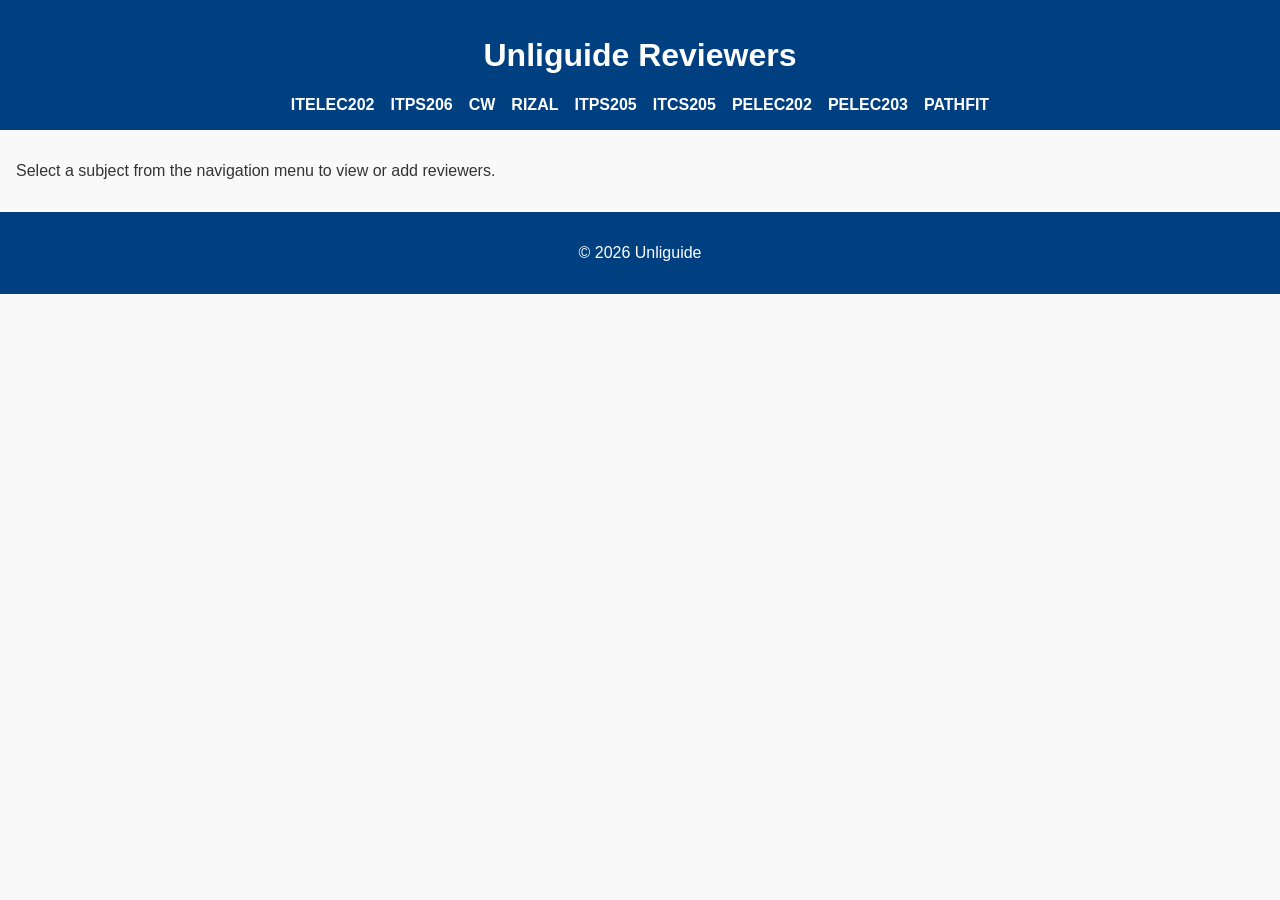
<file: index.html>
<!DOCTYPE html>
<html lang="en">
<head>
    <meta charset="UTF-8">
    <meta name="viewport" content="width=device-width, initial-scale=1.0">
    <title>Unliguide - Reviewers</title>
    <link rel="stylesheet" href="styles.css">
</head>
<body>
    <header>
        <h1>Unliguide Reviewers</h1>
        <nav>
            <ul>
                <li><a href="subjects/ITELEC202.html">ITELEC202</a></li>
                <li><a href="subjects/ITPS206.html">ITPS206</a></li>
                <li><a href="subjects/CW.html">CW</a></li>
                <li><a href="subjects/RIZAL.html">RIZAL</a></li>
                <li><a href="subjects/ITPS205.html">ITPS205</a></li>
                <li><a href="subjects/ITCS205.html">ITCS205</a></li>
                <li><a href="subjects/PELEC202.html">PELEC202</a></li>
                <li><a href="subjects/PELEC203.html">PELEC203</a></li>
                <li><a href="subjects/PATHFIT.html">PATHFIT</a></li>
            </ul>
        </nav>
    </header>
    <main>
        <section>
            <p>Select a subject from the navigation menu to view or add reviewers.</p>
        </section>
    </main>
    <footer>
        <p>&copy; 2026 Unliguide</p>
    </footer>
</body>
</html>
</file>
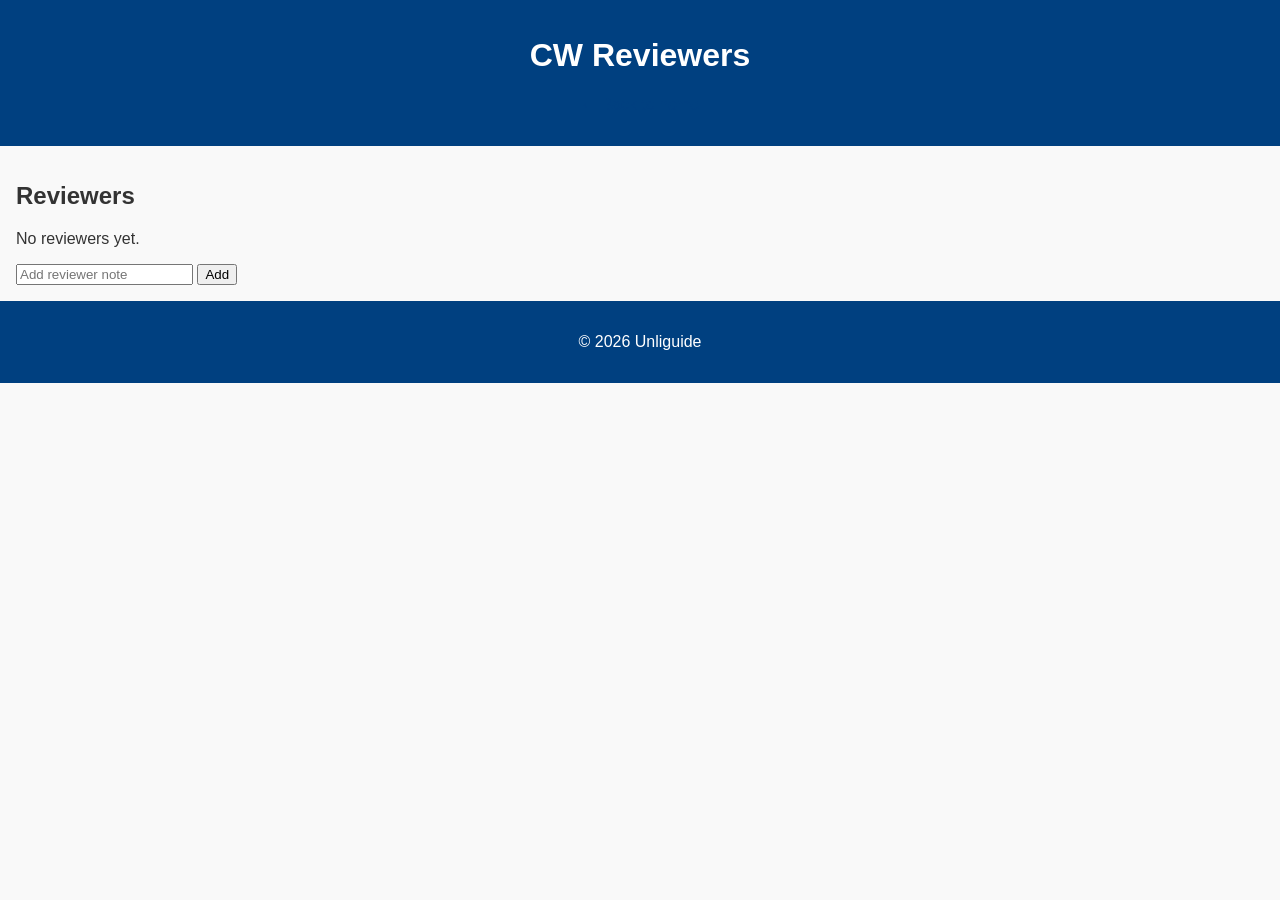
<file: subjects/CW.html>
<!DOCTYPE html>
<html lang="en">
<head>
    <meta charset="UTF-8">
    <meta name="viewport" content="width=device-width, initial-scale=1.0">
    <title>CW Reviewers</title>
    <link rel="stylesheet" href="../styles.css">
</head>
<body>
    <header>
        <h1>CW Reviewers</h1>
        <p><a href="../index.html">&#8592; Back to home</a></p>
    </header>
    <main>
        <div id="notesArea">
            <h2>Reviewers</h2>
            <div id="notesList"></div>
            <input type="text" id="noteInput" placeholder="Add reviewer note" />
            <button id="addBtn">Add</button>
        </div>
    </main>
    <script src="../scripts.js"></script>
    <footer>
        <p>&copy; 2026 Unliguide</p>
    </footer>
</body>
</html>
</file>
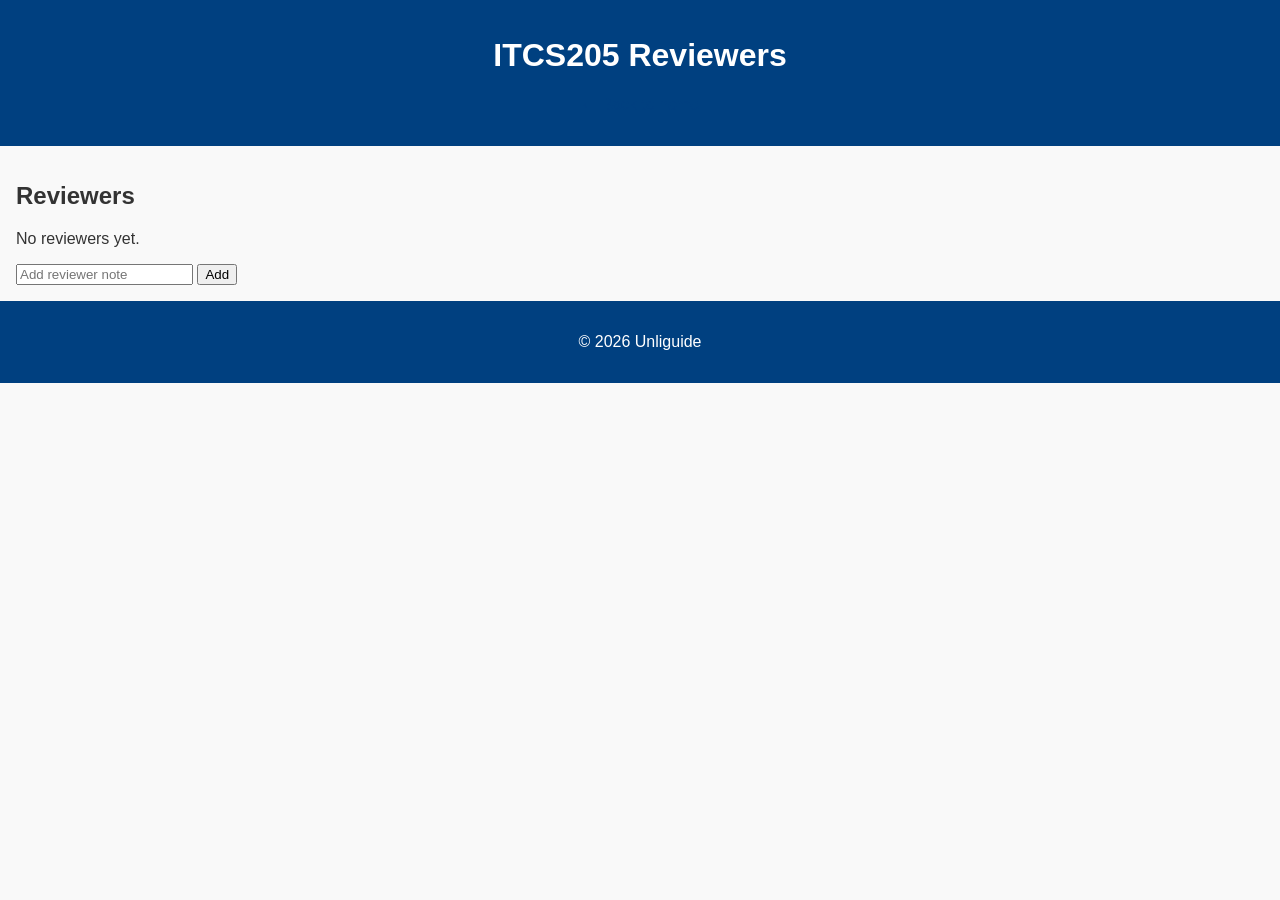
<file: subjects/ITCS205.html>
<!DOCTYPE html>
<html lang="en">
<head>
    <meta charset="UTF-8">
    <meta name="viewport" content="width=device-width, initial-scale=1.0">
    <title>ITCS205 Reviewers</title>
    <link rel="stylesheet" href="../styles.css">
</head>
<body>
    <header>
        <h1>ITCS205 Reviewers</h1>
        <p><a href="../index.html">&#8592; Back to home</a></p>
    </header>
    <main>
        <div id="notesArea">
            <h2>Reviewers</h2>
            <div id="notesList"></div>
            <input type="text" id="noteInput" placeholder="Add reviewer note" />
            <button id="addBtn">Add</button>
        </div>
    </main>
    <script src="../scripts.js"></script>
    <footer>
        <p>&copy; 2026 Unliguide</p>
    </footer>
</body>
</html>
</file>
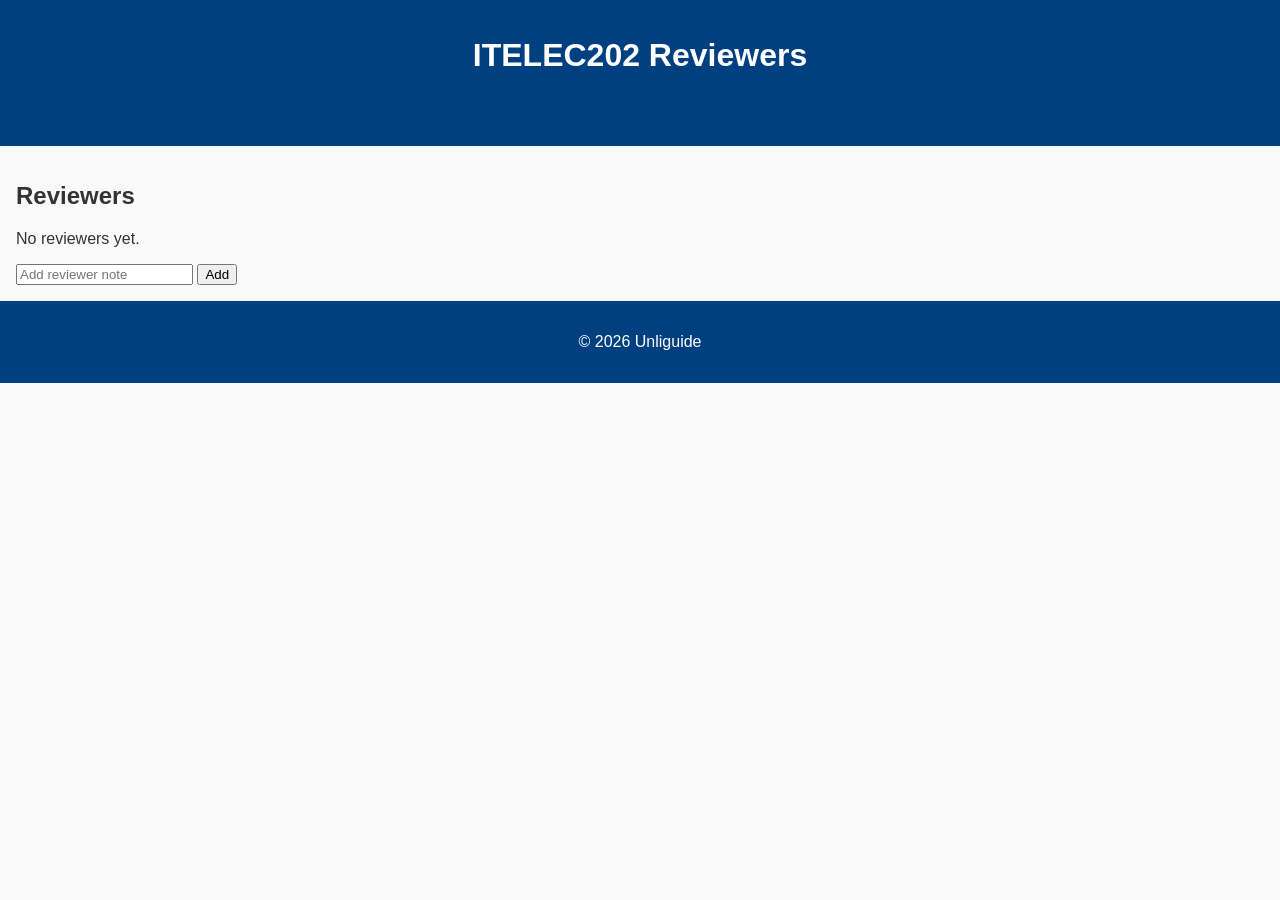
<file: subjects/ITELEC202.html>
<!DOCTYPE html>
<html lang="en">
<head>
    <meta charset="UTF-8">
    <meta name="viewport" content="width=device-width, initial-scale=1.0">
    <title>ITELEC202 Reviewers</title>
    <link rel="stylesheet" href="../styles.css">
</head>
<body>
    <header>
        <h1>ITELEC202 Reviewers</h1>
        <p><a href="../index.html">&#8592; Back to home</a></p>
    </header>
    <main>
        <div id="notesArea">
            <h2>Reviewers</h2>
            <div id="notesList"></div>
            <input type="text" id="noteInput" placeholder="Add reviewer note" />
            <button id="addBtn">Add</button>
        </div>
    </main>
    <script src="../scripts.js"></script>
    <footer>
        <p>&copy; 2026 Unliguide</p>
    </footer>
</body>
</html>
</file>
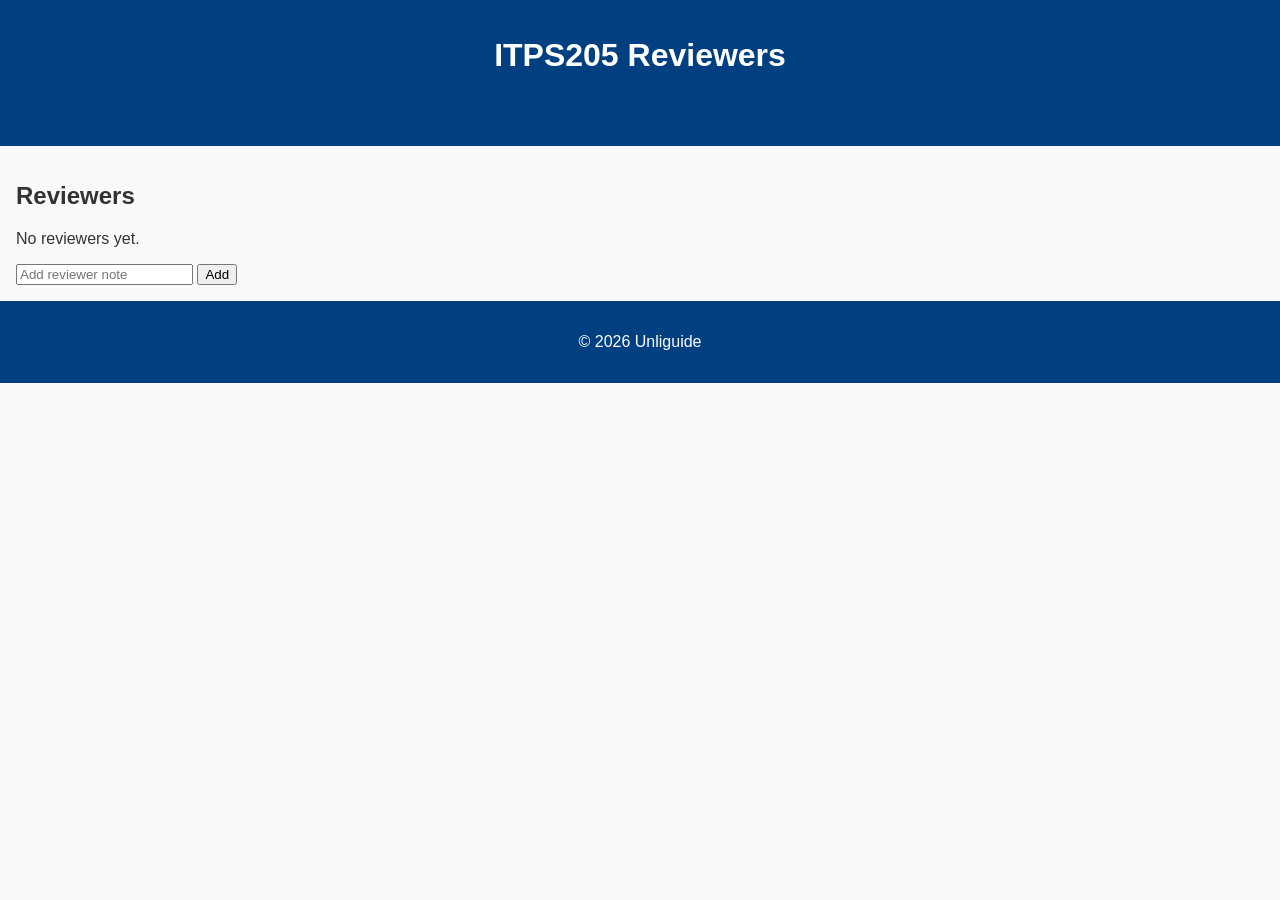
<file: subjects/ITPS205.html>
<!DOCTYPE html>
<html lang="en">
<head>
    <meta charset="UTF-8">
    <meta name="viewport" content="width=device-width, initial-scale=1.0">
    <title>ITPS205 Reviewers</title>
    <link rel="stylesheet" href="../styles.css">
</head>
<body>
    <header>
        <h1>ITPS205 Reviewers</h1>
        <p><a href="../index.html">&#8592; Back to home</a></p>
    </header>
    <main>
        <div id="notesArea">
            <h2>Reviewers</h2>
            <div id="notesList"></div>
            <input type="text" id="noteInput" placeholder="Add reviewer note" />
            <button id="addBtn">Add</button>
        </div>
    </main>
    <script src="../scripts.js"></script>
    <footer>
        <p>&copy; 2026 Unliguide</p>
    </footer>
</body>
</html>
</file>
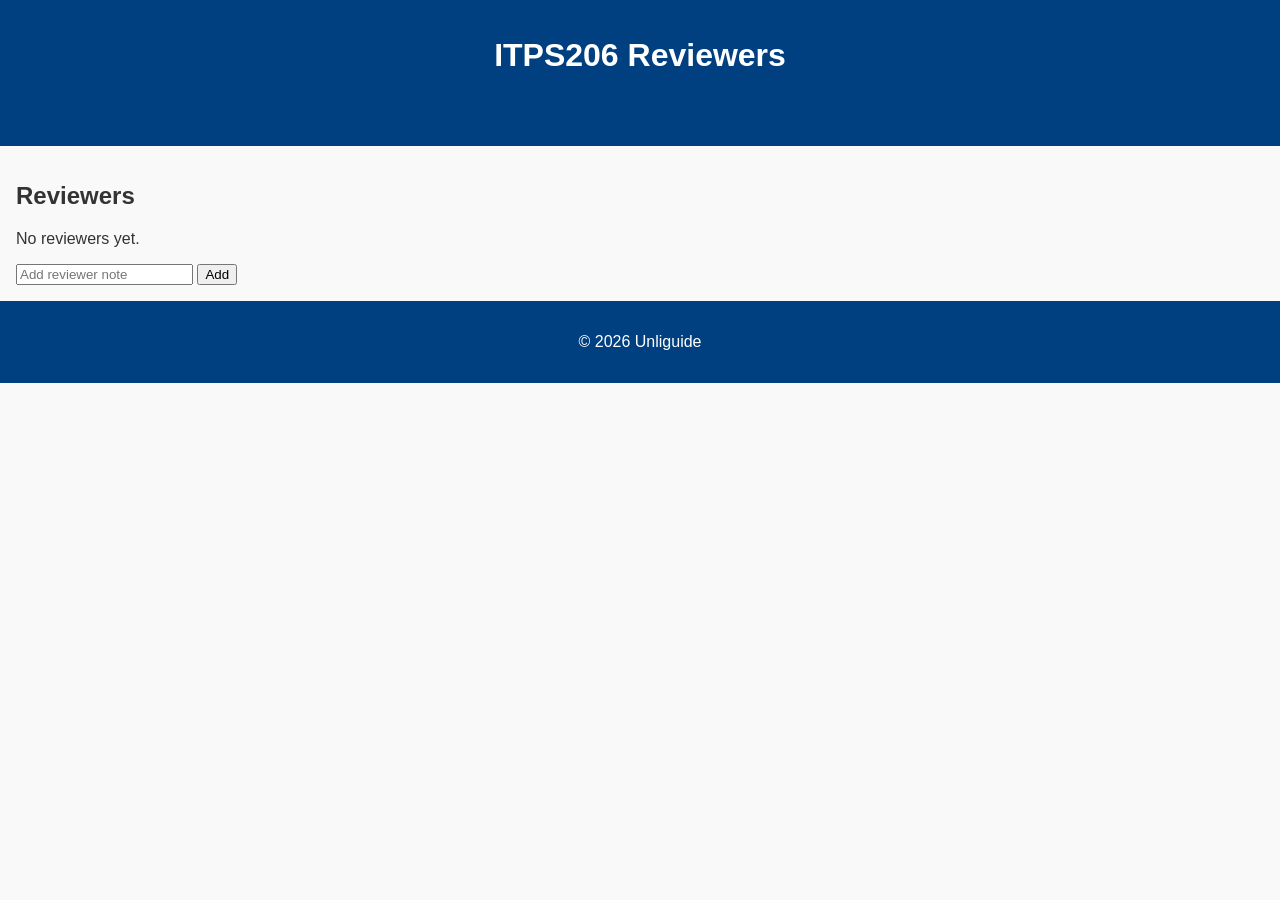
<file: subjects/ITPS206.html>
<!DOCTYPE html>
<html lang="en">
<head>
    <meta charset="UTF-8">
    <meta name="viewport" content="width=device-width, initial-scale=1.0">
    <title>ITPS206 Reviewers</title>
    <link rel="stylesheet" href="../styles.css">
</head>
<body>
    <header>
        <h1>ITPS206 Reviewers</h1>
        <p><a href="../index.html">&#8592; Back to home</a></p>
    </header>
    <main>
        <div id="notesArea">
            <h2>Reviewers</h2>
            <div id="notesList"></div>
            <input type="text" id="noteInput" placeholder="Add reviewer note" />
            <button id="addBtn">Add</button>
        </div>
    </main>
    <script src="../scripts.js"></script>
    <footer>
        <p>&copy; 2026 Unliguide</p>
    </footer>
</body>
</html>
</file>
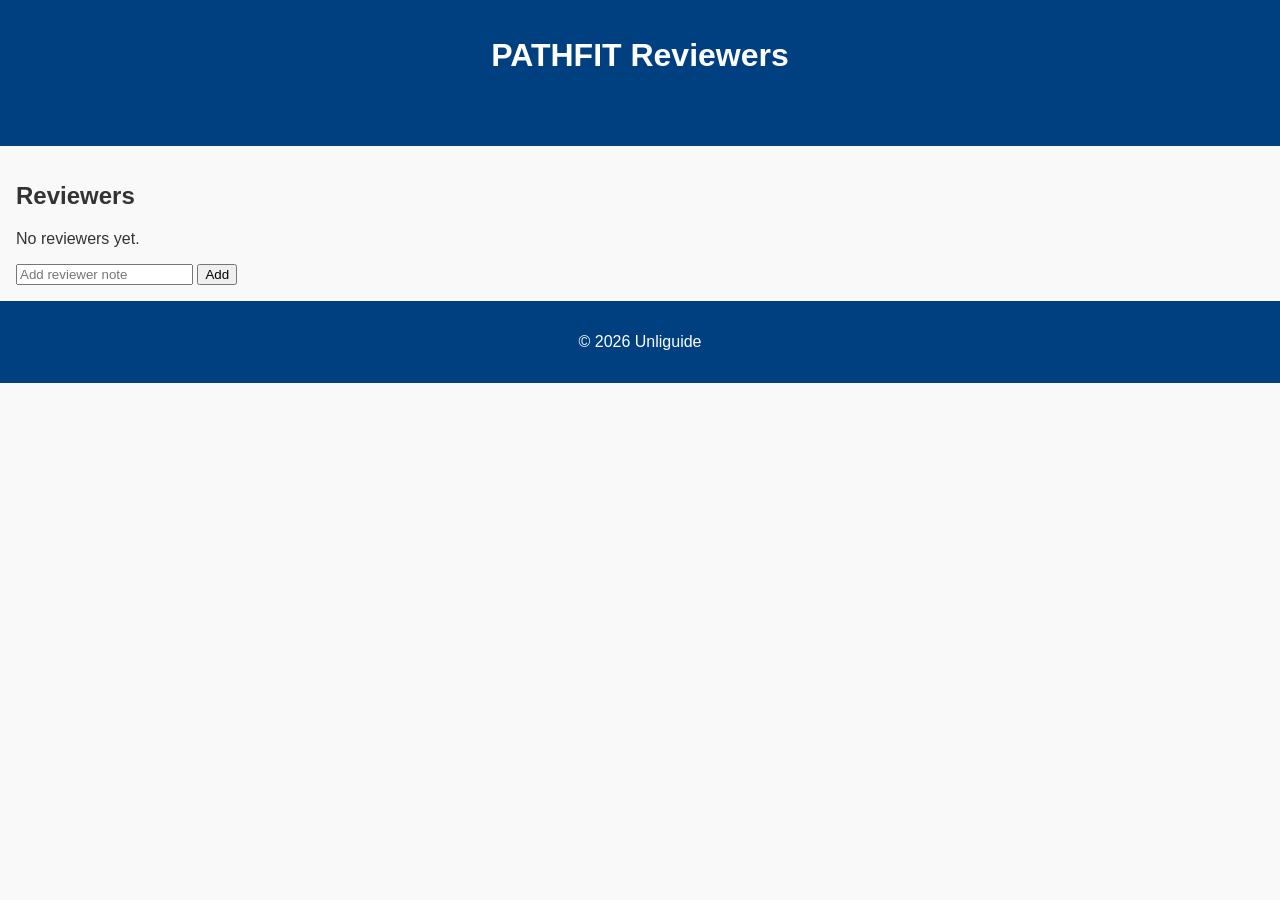
<file: subjects/PATHFIT.html>
<!DOCTYPE html>
<html lang="en">
<head>
    <meta charset="UTF-8">
    <meta name="viewport" content="width=device-width, initial-scale=1.0">
    <title>PATHFIT Reviewers</title>
    <link rel="stylesheet" href="../styles.css">
</head>
<body>
    <header>
        <h1>PATHFIT Reviewers</h1>
        <p><a href="../index.html">&#8592; Back to home</a></p>
    </header>
    <main>
        <div id="notesArea">
            <h2>Reviewers</h2>
            <div id="notesList"></div>
            <input type="text" id="noteInput" placeholder="Add reviewer note" />
            <button id="addBtn">Add</button>
        </div>
    </main>
    <script src="../scripts.js"></script>
    <footer>
        <p>&copy; 2026 Unliguide</p>
    </footer>
</body>
</html>
</file>
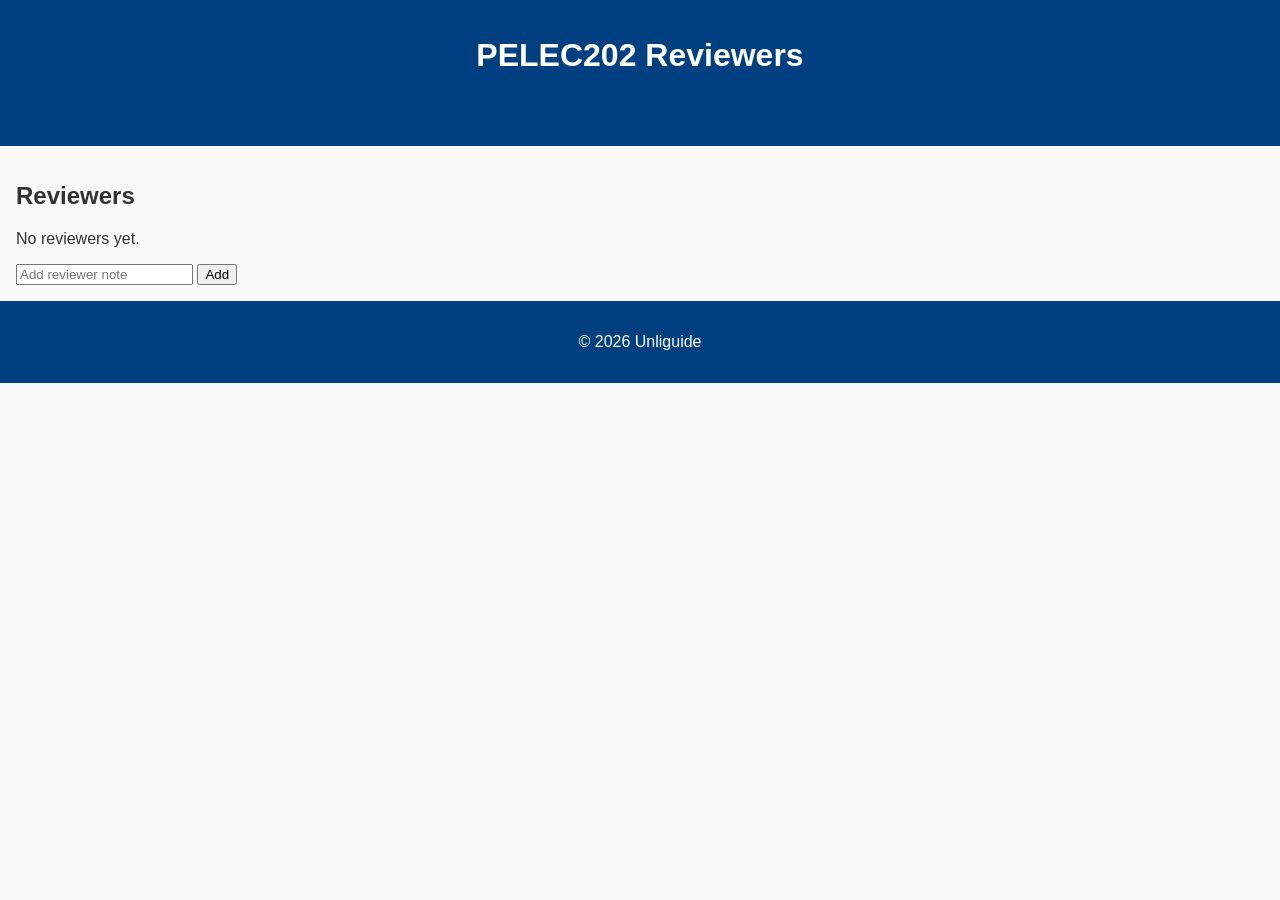
<file: subjects/PELEC202.html>
<!DOCTYPE html>
<html lang="en">
<head>
    <meta charset="UTF-8">
    <meta name="viewport" content="width=device-width, initial-scale=1.0">
    <title>PELEC202 Reviewers</title>
    <link rel="stylesheet" href="../styles.css">
</head>
<body>
    <header>
        <h1>PELEC202 Reviewers</h1>
        <p><a href="../index.html">&#8592; Back to home</a></p>
    </header>
    <main>
        <div id="notesArea">
            <h2>Reviewers</h2>
            <div id="notesList"></div>
            <input type="text" id="noteInput" placeholder="Add reviewer note" />
            <button id="addBtn">Add</button>
        </div>
    </main>
    <script src="../scripts.js"></script>
    <footer>
        <p>&copy; 2026 Unliguide</p>
    </footer>
</body>
</html>
</file>
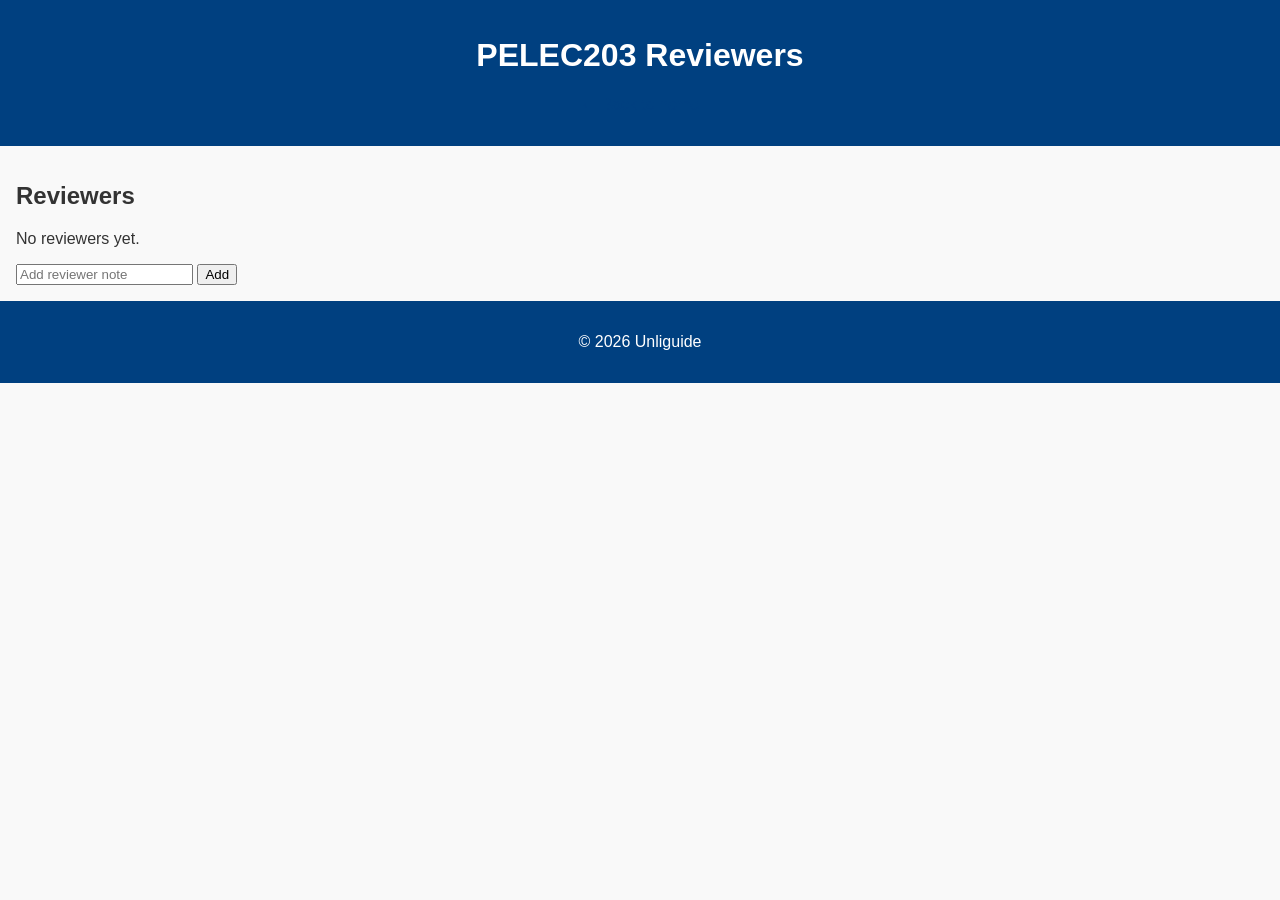
<file: subjects/PELEC203.html>
<!DOCTYPE html>
<html lang="en">
<head>
    <meta charset="UTF-8">
    <meta name="viewport" content="width=device-width, initial-scale=1.0">
    <title>PELEC203 Reviewers</title>
    <link rel="stylesheet" href="../styles.css">
</head>
<body>
    <header>
        <h1>PELEC203 Reviewers</h1>
        <p><a href="../index.html">&#8592; Back to home</a></p>
    </header>
    <main>
        <div id="notesArea">
            <h2>Reviewers</h2>
            <div id="notesList"></div>
            <input type="text" id="noteInput" placeholder="Add reviewer note" />
            <button id="addBtn">Add</button>
        </div>
    </main>
    <script src="../scripts.js"></script>
    <footer>
        <p>&copy; 2026 Unliguide</p>
    </footer>
</body>
</html>
</file>
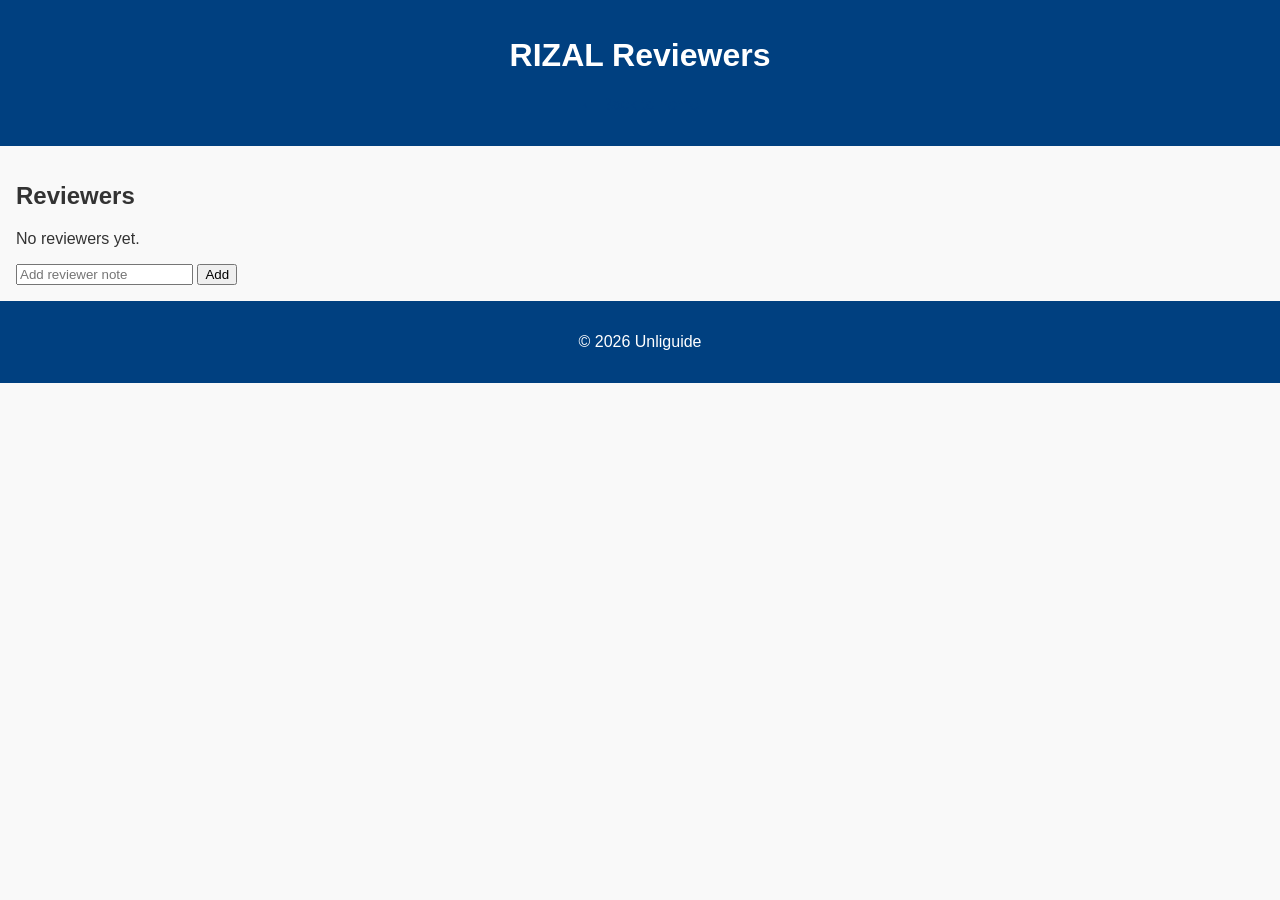
<file: subjects/RIZAL.html>
<!DOCTYPE html>
<html lang="en">
<head>
    <meta charset="UTF-8">
    <meta name="viewport" content="width=device-width, initial-scale=1.0">
    <title>RIZAL Reviewers</title>
    <link rel="stylesheet" href="../styles.css">
</head>
<body>
    <header>
        <h1>RIZAL Reviewers</h1>
        <p><a href="../index.html">&#8592; Back to home</a></p>
    </header>
    <main>
        <div id="notesArea">
            <h2>Reviewers</h2>
            <div id="notesList"></div>
            <input type="text" id="noteInput" placeholder="Add reviewer note" />
            <button id="addBtn">Add</button>
        </div>
    </main>
    <script src="../scripts.js"></script>
    <footer>
        <p>&copy; 2026 Unliguide</p>
    </footer>
</body>
</html>
</file>
<file: styles.css>
body {
    font-family: Arial, sans-serif;
    margin: 0;
    padding: 0;
    background-color: #f9f9f9;
    color: #333;
}
header, footer {
    background-color: #004080;
    color: white;
    padding: 1rem;
    text-align: center;
}
nav ul {
    list-style: none;
    padding: 0;
    margin: 0;
    display: flex;
    flex-wrap: wrap;
    justify-content: center;
}
nav li {
    margin: 0 0.5rem;
}
nav a {
    color: white;
    text-decoration: none;
    font-weight: bold;
}
nav a:hover {
    text-decoration: underline;
}
main {
    padding: 1rem;
}
a {
    color: #004080;
}
a:hover {
    text-decoration: underline;
}
</file>
